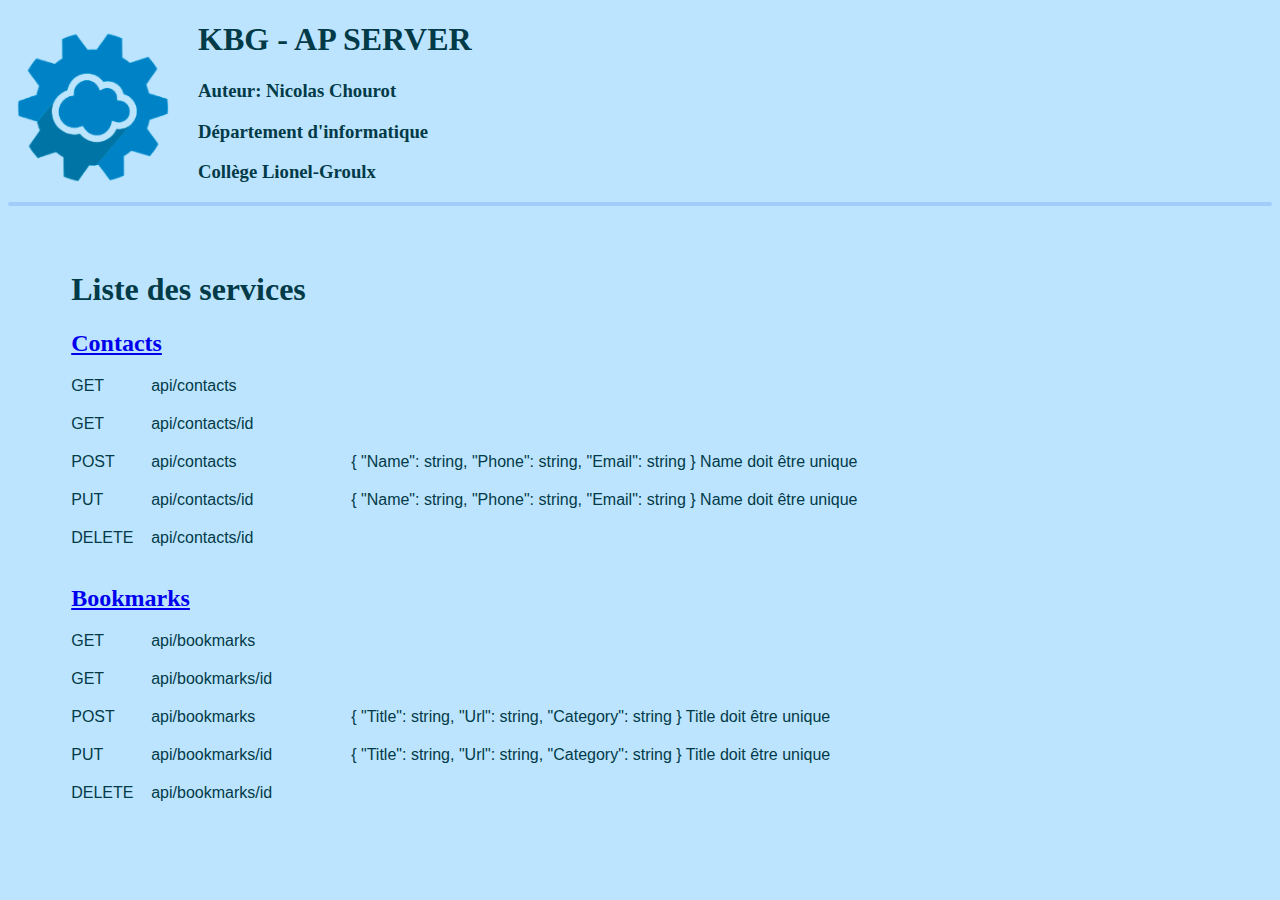
<file: wwwroot/index.html>
<!DOCTYPE html>
<html>

<head>
    <meta charset="utf-8">
    <meta http-equiv="X-UA-Compatible" content="IE=edge">
    <title>KBG-API Server</title>
    <meta name="viewport" content="width=device-width, initial-scale=1">
    <link rel="stylesheet" href="css/site.css" />
    <link rel="icon" href="images/favicon.png">
</head>

<body>
    <img src="images/favicon.png" alt="" class="icon">
    <h1>KBG - AP SERVER</h1>
    <h3>Auteur: Nicolas Chourot</h3>
    <h3>Département d'informatique</h3>
    <h3>Collège Lionel-Groulx</h3>
    <hr>
    <br>
    <br>
    <div style="margin:auto; width:90%">
        <h1>Liste des services</h1>

        <h2><a href="api/contacts" target="_blank">Contacts</a></h2>
        <div class="endpoints">
            <span>GET</span>
            <span>api/contacts</span>
            <span></span>

            <span>GET</span>
            <span>api/contacts/id</span>
            <span></span>

            <span>POST</span>
            <span>api/contacts</span>
            <span>{ "Name": string, "Phone": string, "Email": string } Name doit être unique</span>

            <span>PUT</span>
            <span>api/contacts/id</span>
            <span>{ "Name": string, "Phone": string, "Email": string } Name doit être unique</span>

            <span>DELETE</span>
            <span>api/contacts/id</span>
            <span></span>

        </div>
        <br>

        <h2><a href="api/bookmarks" target="_blank">Bookmarks</a></h2>
        <div class="endpoints">
            <span>GET</span>
            <span>api/bookmarks</span>
            <span></span>

            <span>GET</span>
            <span>api/bookmarks/id</span>
            <span></span>

            <span>POST</span>
            <span>api/bookmarks</span>
            <span>{ "Title": string, "Url": string, "Category": string } Title doit être unique</span>

            <span>PUT</span>
            <span>api/bookmarks/id</span>
            <span>{ "Title": string, "Url": string, "Category": string } Title doit être unique</span>

            <span>DELETE</span>
            <span>api/bookmarks/id</span>
            <span></span>

        </div>

    </div>
    <script>
        console.log("index");
    </script>
</body>

</html>
</file>
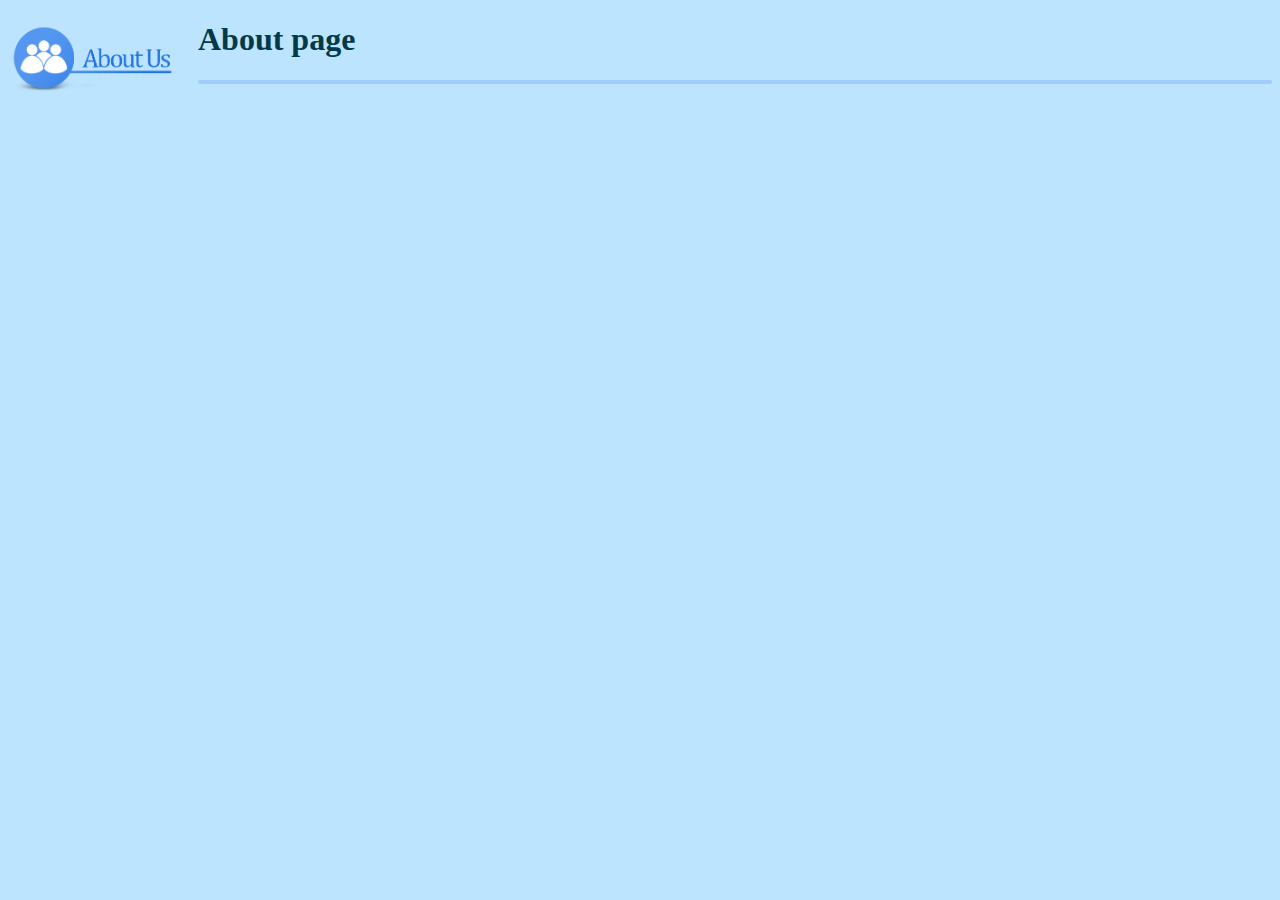
<file: wwwroot/about.html>
<!DOCTYPE html>
<html>
<head>
    <meta charset="utf-8">
    <meta http-equiv="X-UA-Compatible" content="IE=edge">
    <title>About</title>
    <meta name="viewport" content="width=device-width, initial-scale=1">
    <link rel="stylesheet" href="css/site.css" />
</head>
<body>
    <img src="images/about-icon.png" alt="" class="icon">
    <h1>About page</h1>
    <hr>
</body>
</html>
</file>
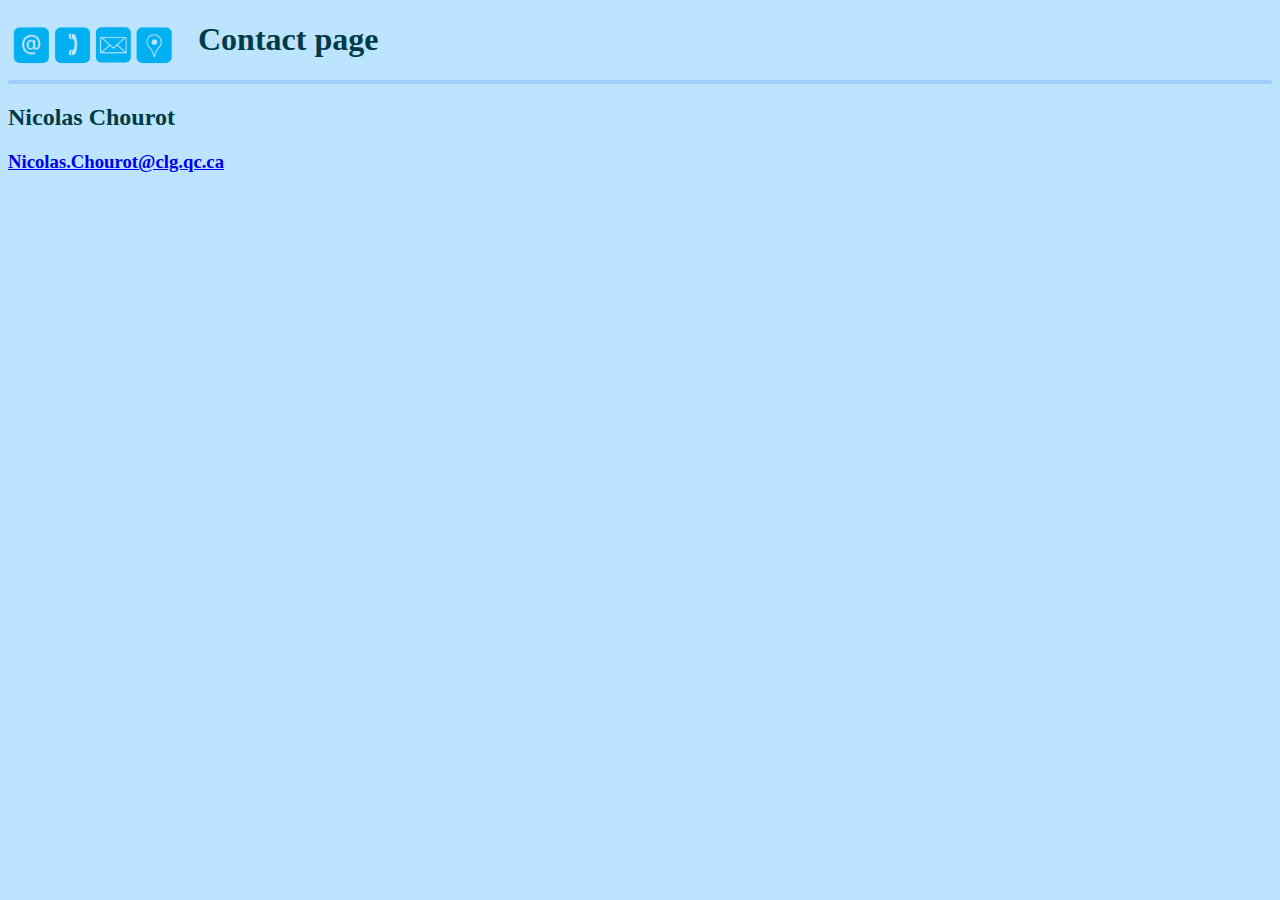
<file: wwwroot/contact.html>
<!DOCTYPE html>
<html>
<head>
    <meta charset="utf-8">
    <meta http-equiv="X-UA-Compatible" content="IE=edge">
    <title>Contact</title>
    <meta name="viewport" content="width=device-width, initial-scale=1">
    <link rel="stylesheet" href="./css/site.css" />
</head>
<body>
    <img src="./images/contact-icon.png" alt="" class="icon">
    <h1>Contact page</h1>
    <hr>
    <h2>Nicolas Chourot</h2>
    <h3><a href='mailto:Nicolas.Chourot@clg.qc.ca'>Nicolas.Chourot@clg.qc.ca</a></h3>
</body>
</html>
</file>
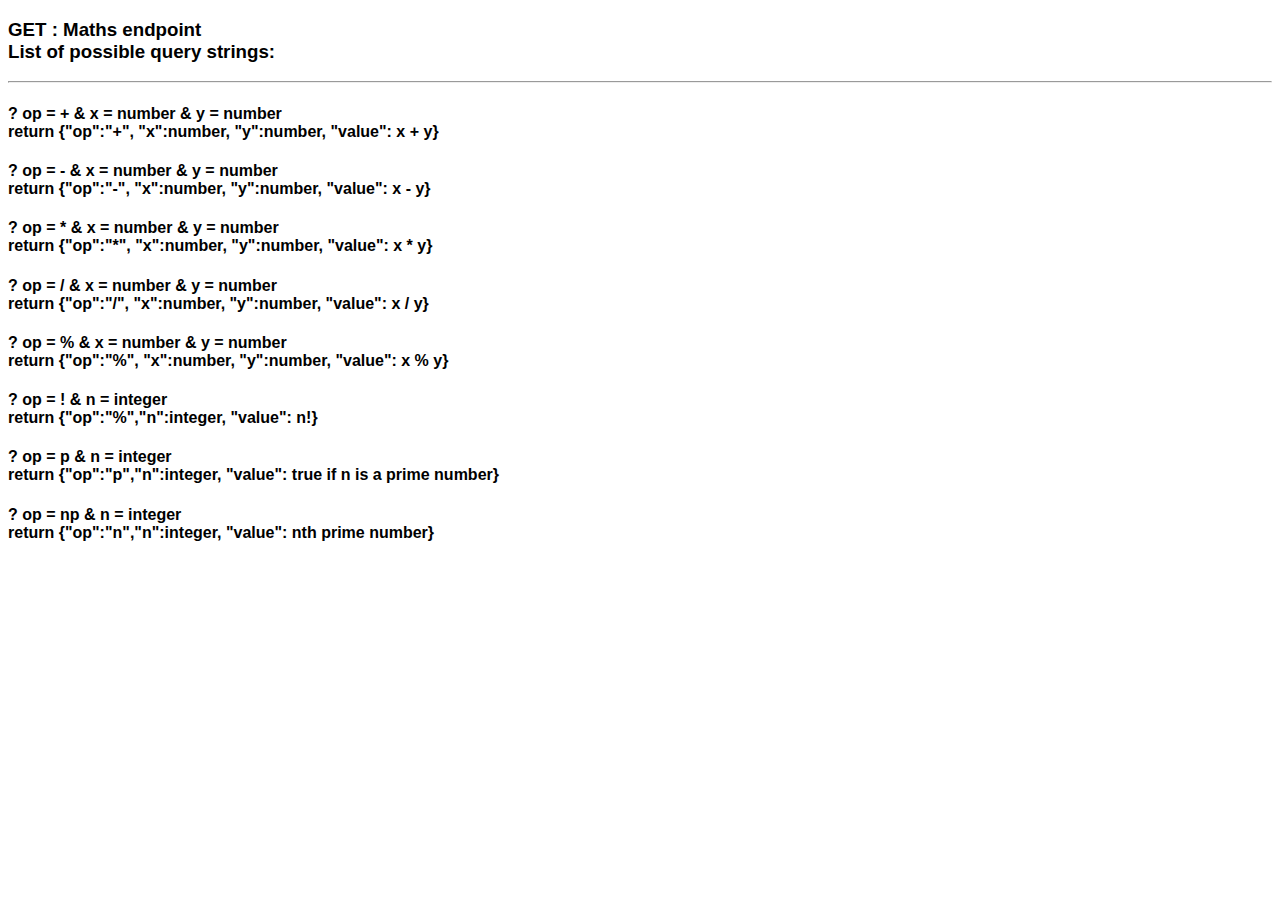
<file: wwwroot/API-Help-Pages/API-Maths-Help.html>
<!DOCTYPE html>
<html lang="en">

    <head>
        <meta charset="UTF-8">
        <meta http-equiv="X-UA-Compatible" content="IE=edge">
        <meta name="viewport" content="width=device-width, initial-scale=1.0">
        <title>Document</title>
    </head>

    <body>
        <div style=font-family:arial>
            <h3>GET : Maths endpoint <br> List of possible query strings:</h3>
            <hr>
            <h4>? op = + & x = number & y = number <br>return {"op":"+", "x":number, "y":number, "value": x + y} </h4>
            <h4>? op = - & x = number & y = number <br>return {"op":"-", "x":number, "y":number, "value": x - y} </h4>
            <h4>? op = * & x = number & y = number
                <br>return {"op":"*", "x":number, "y":number, "value": x * y}
            </h4>
            <h4>? op = / & x = number & y = number
                <br>return {"op":"/", "x":number, "y":number, "value": x / y}
            </h4>
            <h4>? op = % & x = number & y = number
                <br>return {"op":"%", "x":number, "y":number, "value": x % y}
            </h4>
            <h4>? op = ! & n = integer <br>return {"op":"%","n":integer, "value": n!} </h4>
            <h4>? op = p & n = integer
                <br>return {"op":"p","n":integer, "value": true if n is a prime number}
            </h4>
            <h4>? op = np & n = integer
                <br>return {"op":"n","n":integer, "value": nth prime number}
            </h4>
        </div>
    </body>

</html>
</file>
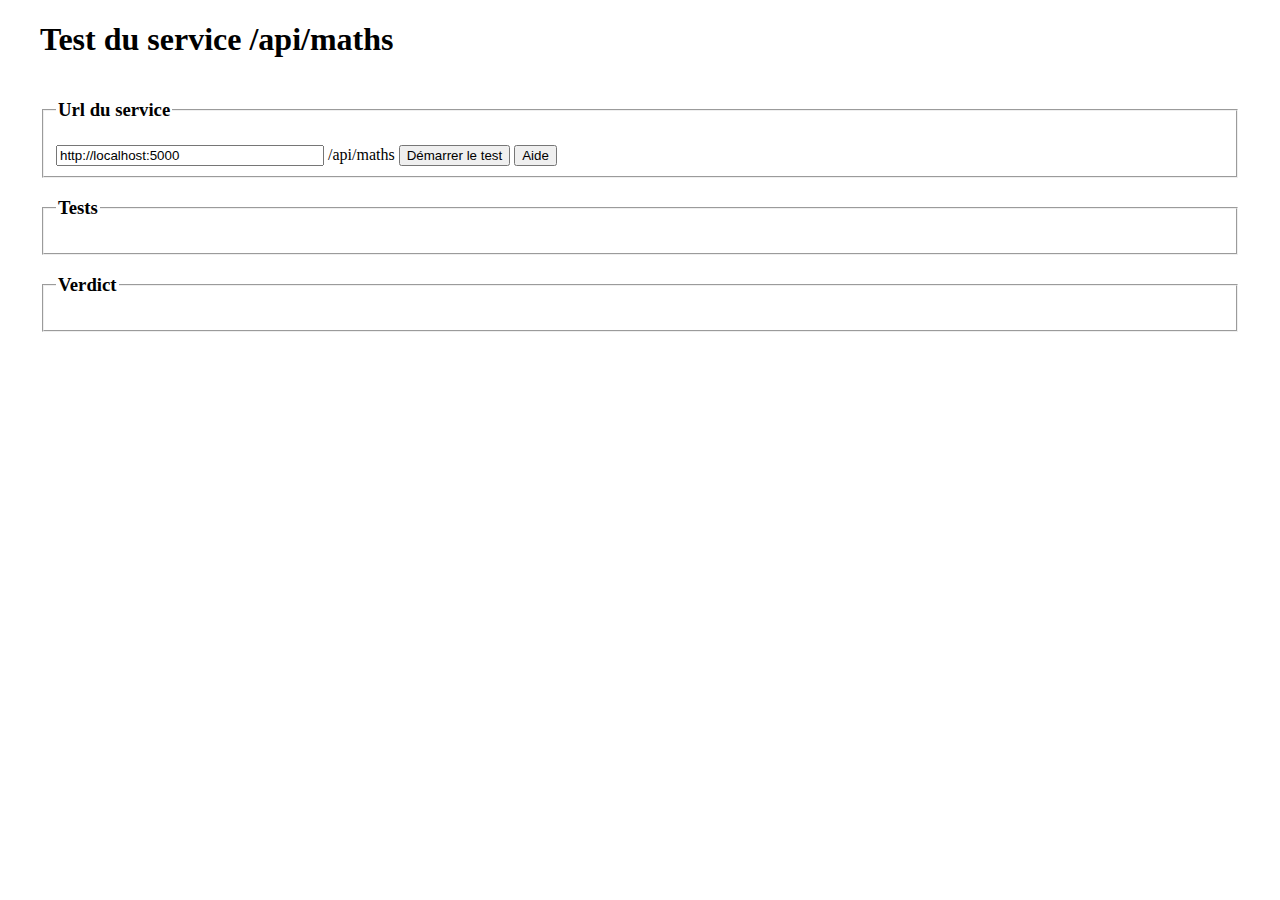
<file: wwwroot/MathsTests/testMathsAPI.html>
<!DOCTYPE html>
<html lang="en">

<head>
    <meta charset="UTF-8">
    <meta author="Nicolas Chourot">
    <meta http-equiv="Content-Type" content="text/html; charset= ISO-8859-1">
    <title>Test Maths API</title>

    <!-- Latest compiled and minified CSS -->
    <style>
        body {
            width: 1200px;
            margin: auto;
        }

        input {
            width: 260px;
        }

        .container {
            font-family: 'Courier New', Courier, monospace;
            font-size: large;
            font-weight: bold;
        }
    </style>
</head>

<body>
    <h1>Test du service /api/maths</h1>
    <fieldset>
        <legend>
            <h3>Url du service</h3>
        </legend>
        <input type="text" id="serviceHost" value="http://localhost:5000" placeholder="host">
        <span>/api/maths</span>
        <button id="LaunchTestCMD">Démarrer le test</button>
        <button id="serviceHelp">Aide</button>
    </fieldset>
    <fieldset>
        <legend>
            <h3>Tests</h3>
        </legend>
        <div class="container"></div>
    </fieldset>
    <fieldset>
        <legend>
            <h3>Verdict</h3>
        </legend>
        <div id="verdict"></div>
    </fieldset>

    <script src="js/jquery-3.3.1.js"></script>
    <script src="js/mathsAPIRequest.js"></script>

    <script defer>
        let problems = 0;

        $("#LaunchTestCMD").on('click', () => {
            launchTests($("#serviceHost").val().trim());
        })

        $("#serviceHelp").on('click', () => {
            console.log($("#serviceHost").val().trim() + "/api/maths?");
            document.location = $("#serviceHost").val().trim() + "/api/maths?";
        })

        async function launchTests(host) {
            problems = 0;
            $(".container").empty();
            $("#verdict").text("Test en cours");
            if (!(await webAPI_getMaths(host, "?op=+&x=-111&y=-244", showResult)))
                problems = -1;
            else {
                await webAPI_getMaths(host, "?op=-&x=1&y=abc", showResult)
                await webAPI_getMaths(host, "?op=p&n=a", showResult)
                await webAPI_getMaths(host, "?op=-&x=111&y=244", showResult)
                await webAPI_getMaths(host, "?op=*&x=11.56&y=244.12345", showResult)
                await webAPI_getMaths(host, "?op=/&x=99&y=11.06", showResult)
                await webAPI_getMaths(host, "?op=/&x=99&y=0", showResult)
                await webAPI_getMaths(host, "?op=/&x=0&y=0", showResult)
                await webAPI_getMaths(host, "?op=%&x=5&y=5", showResult)
                await webAPI_getMaths(host, "?op=%&x=100&y=13", showResult)
                await webAPI_getMaths(host, "?op=%&x=100&y=0", showResult)
                await webAPI_getMaths(host, "?op=%&x=0&y=0", showResult)
                await webAPI_getMaths(host, "?op=!&n=0", showResult)
                await webAPI_getMaths(host, "?op=p&n=0", showResult)
                await webAPI_getMaths(host, "?op=p&n=1", showResult)
                await webAPI_getMaths(host, "?op=p&n=2", showResult)
                await webAPI_getMaths(host, "?op=p&n=5", showResult)
                await webAPI_getMaths(host, "?op=p&n=6", showResult)
                await webAPI_getMaths(host, "?op=p&n=6.5", showResult)
                await webAPI_getMaths(host, "?op=p&n=113", showResult)
                await webAPI_getMaths(host, "?op=p&n=114", showResult)
                await webAPI_getMaths(host, "?op=np&n=1", showResult)
                await webAPI_getMaths(host, "?op=np&n=30", showResult)
                await webAPI_getMaths(host, "?op=+&X=111&y=244", showResult)
                await webAPI_getMaths(host, "?op=+&x=111&Y=244", showResult)
                await webAPI_getMaths(host, "?op=+&x=111&y=244&z=0", showResult)
                await webAPI_getMaths(host, "?op=!&n=5&z=0", showResult)
                await webAPI_getMaths(host, "?op=!&n=5.5", showResult)
                await webAPI_getMaths(host, "?z=0", showResult)
                await webAPI_getMaths(host, "?op=!&n=-5", showResult)
                await webAPI_getMaths(host, "?x", showResult)
            }
            if (problems == -1) {
                $("#verdict").text("Service introuvable!");
            } else {
                if (problems > 0)
                    $("#verdict").text(problems + " problèmes");
                else
                    $("#verdict").text("Bravo!!! Aucun problème");
            }
        }

        function verify(result) {
            console.log("parseInt(result.x)",parseInt(result.x))
            if (result.op != null) {
                switch (result.op) {
                    case '+':
                    case '-':
                    case '*':
                    case '/':
                    case '%':
                        if (Object.keys(result).length != 4)
                            return (result.error != null);
                        if (result.x == null)
                            return (result.error != null);
                        if (isNaN(parseInt(result.x)))
                            return (result.error != null);
                        if (result.y == null)
                            return (result.error != null);
                        if (isNaN(parseInt(result.y)))
                            return (result.error != null);
                        break;
                    case '!':
                    case 'p':
                    case 'np':
                        if (Object.keys(result).length != 3)
                            return (result.error != null);
                        if (result.n == null)
                            return (result.error != null);
                        if (isNaN(parseInt(result.n)))
                            return (result.error != null);
                        if (/[\.]/.test(String(result.n))) // is float
                            return (result.error != null);
                        if (parseInt(result.n) <= 0)
                            return (result.error != null);
                        break;
                    default:
                        return (result.error != null);
                }

                if (result.value == null)
                    return false;
                
                switch (result.op) {
                    case '+': return (result.value == parseFloat(result.x) + parseFloat(result.y));
                    case '-': return (result.value == parseFloat(result.x) - parseFloat(result.y));
                    case '*': return (result.value == parseFloat(result.x) * parseFloat(result.y));
                    case '/':
                        if (result.value == "NaN" && parseFloat(result.x) == 0 && parseFloat(result.y) == 0)
                            return true;
                        return (result.value == parseFloat(result.x) / parseFloat(result.y));
                    case '%':
                        if (result.value == "NaN" && parseInt(result.y) == 0)
                            return true;
                        return (result.value == parseInt(result.x) % parseInt(result.y));
                    case '!': return (result.value == factorial(parseInt(result.n)));
                    case 'p': return (result.value == isPrime(parseInt(result.n)));
                    case 'np': return (result.value == findPrime(parseInt(result.n)));
                    default:
                        return (result.error != null);
                }

            } else {
                return (result.error != null)
            }
            return true;
        }
        function showResult(result) {
            let problem = !verify(result);
            let status = (!problem ? "OK" : "ERROR");
            if (problem)
                problems++;
            $(".container").append(status + " ---> " + JSON.stringify(result)).append($("<br>"));
        }
        function factorial(n) {
            if (n === 0 || n === 1) {
                return 1;
            }
            return n * factorial(n - 1);
        }

        function isPrime(value) {
            for (var i = 2; i < value; i++) {
                if (value % i === 0) {
                    return false;
                }
            }
            return value > 1;
        }

        function findPrime(n) {
            let primeNumer = 0;
            for (let i = 0; i < n; i++) {
                primeNumer++;
                while (!isPrime(primeNumer)) {
                    primeNumer++;
                }
            }
            return primeNumer;
        }
    </script>
</body>

</html>
</file>
<file: wwwroot/css/site.css>
body {
   background-color: rgb(189, 228, 255);
   color: rgb(2, 59, 71);
}

hr {
   border: 2px solid rgb(160, 205, 250);
   border-radius: 4px;
}

.icon {
   width: 170px;
   float: left;
   margin-right: 20px;
}
.endpoints {
   display:grid;
   grid-template-columns: 80px 200px auto;
   row-gap: 20px;
   font-family: 'Lucida Sans', 'Lucida Sans Regular', 'Lucida Grande', 'Lucida Sans Unicode', Geneva, Verdana, sans-serif;
}
</file>
